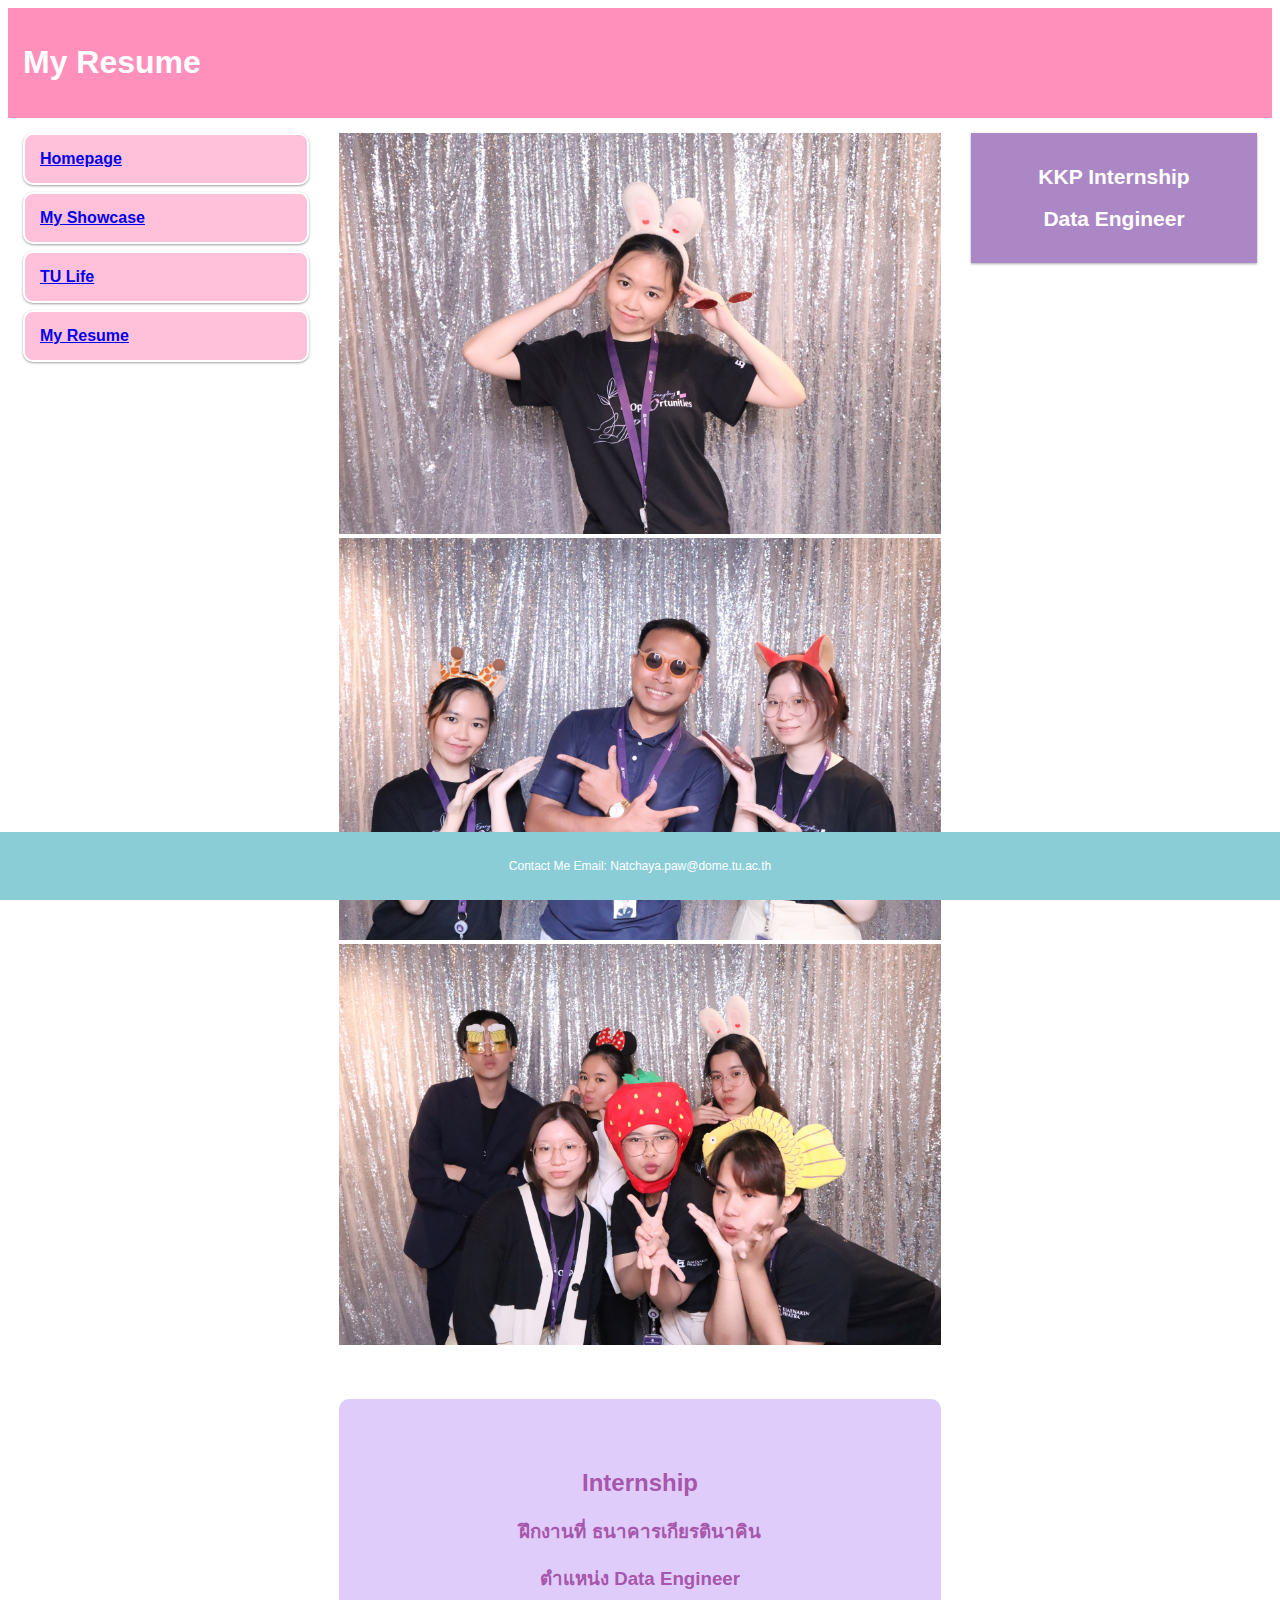
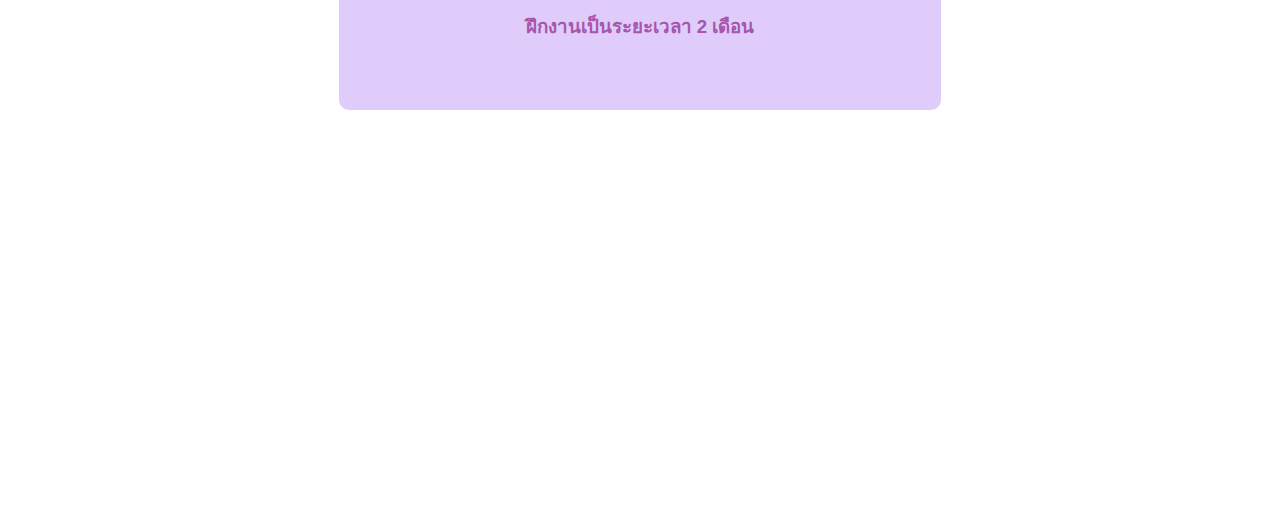
<file: myresume.html>
<!DOCTYPE html>
<html>
<head>
<meta name="viewport" content="width=device-width, initial-scale=1.0">
<title>My Resume</title>
<link rel="stylesheet" href="./css/myresume.css">
</head>
<body>

<div class="header">
  <h1>My Resume</h1>
</div>

<div class="row">
  <div class="col-3 col-s-3 menu">
    <ul>
        <li><a href="index.html">Homepage</a></li>
        <li><a href="myshowcase.html">My Showcase</a></li>
        <li><a href="tulife.html">TU Life</a></li>
        <li><a href="myresume.html">My Resume</a></li>
    </ul>
  </div>

    <div class="col-6 col-s-9">
        <div>
          <img src="./images/intern1.JPG">
        </div>
        <div>
            <img src="./images/intern3.JPG">
          </div>
        <div>
            <img src="./images/intern2.JPG">
          </div>
          <div>
    </div>
        <div class="intern-info">
            <h2>Internship</h2>
            <h3>ฝึกงานที่ ธนาคารเกียรตินาคิน</h3>
            <h3>ตำแหน่ง Data Engineer</h3>
            <h3>ฝึกงานเป็นระยะเวลา 2 เดือน</h3>

          </div>
    
  </div>

  <div class="col-3 col-s-12">
    <div class = "beside">
      <h2>KKP Internship</h2>
      <h2>Data Engineer</h2>
</div>

<div class="footer">
    <p>Contact Me Email: Natchaya.paw@dome.tu.ac.th</p>
</div>

  

</body>
</html>
</file>
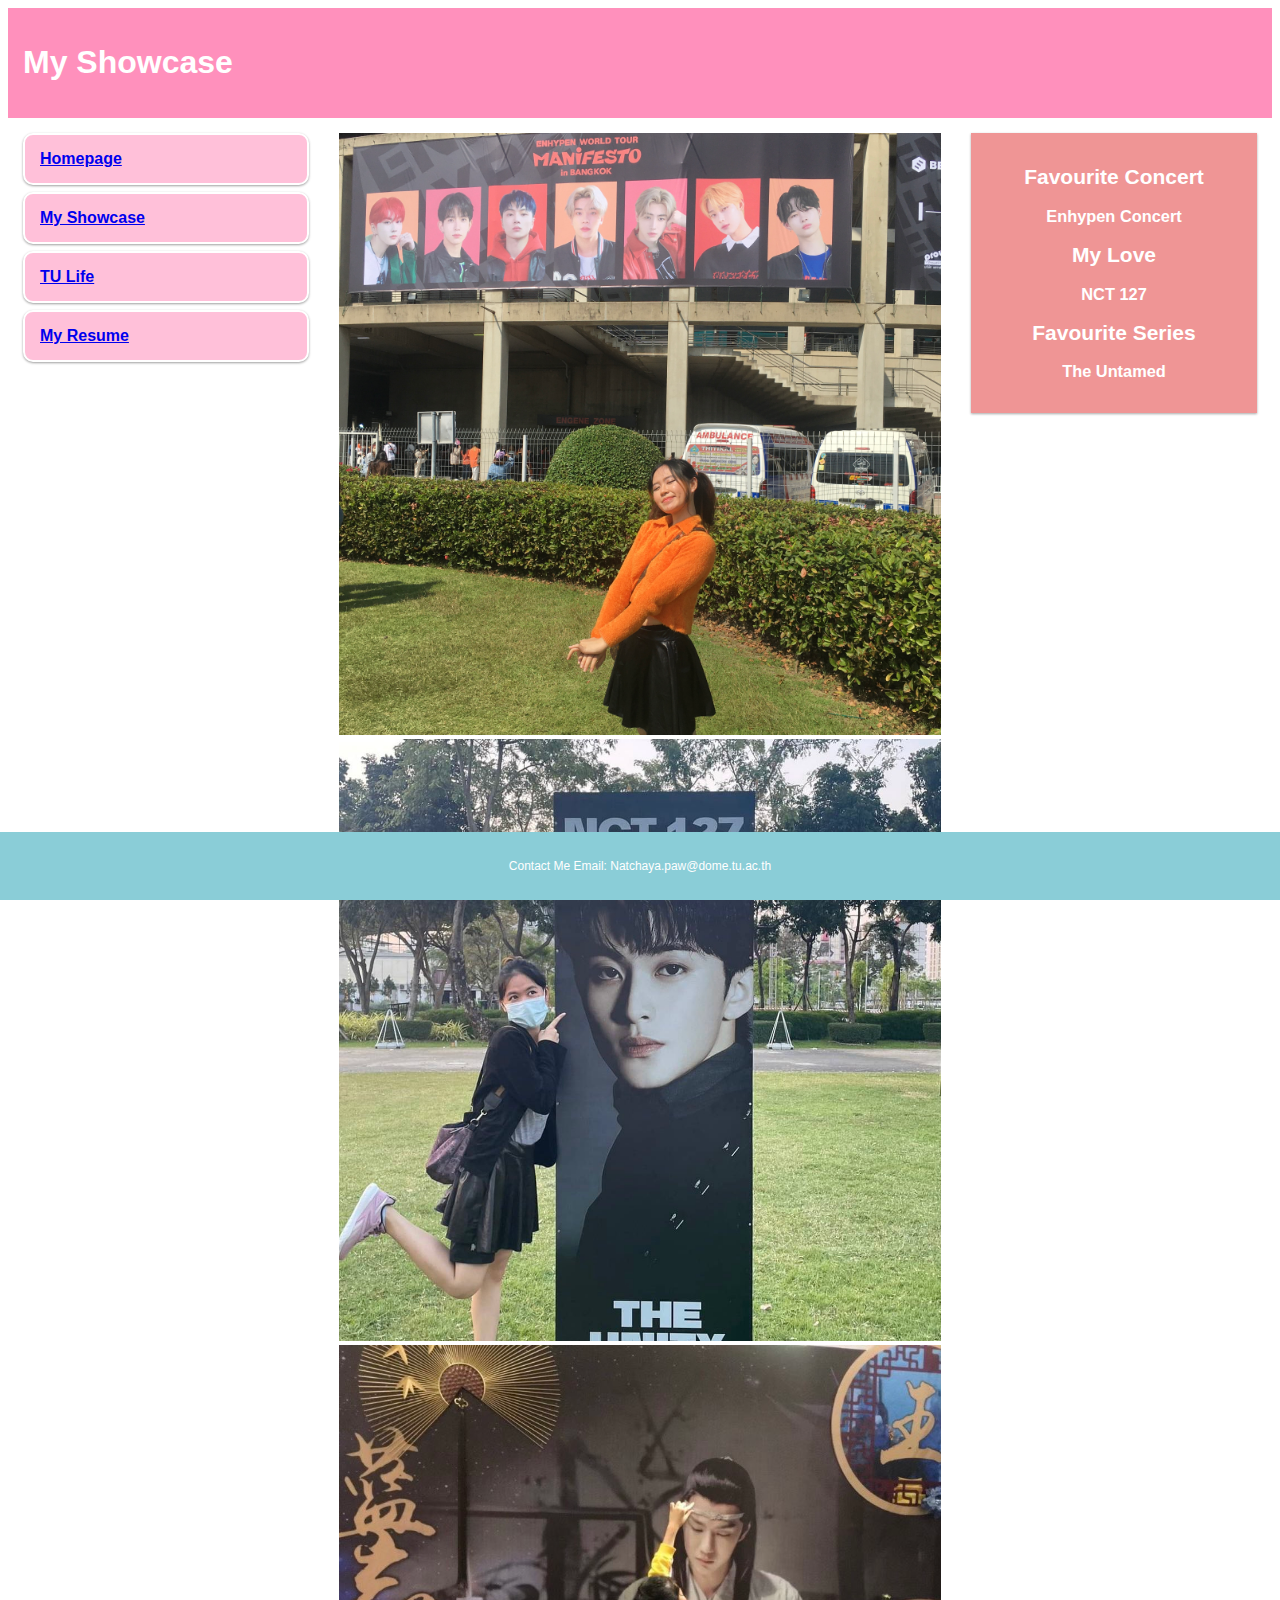
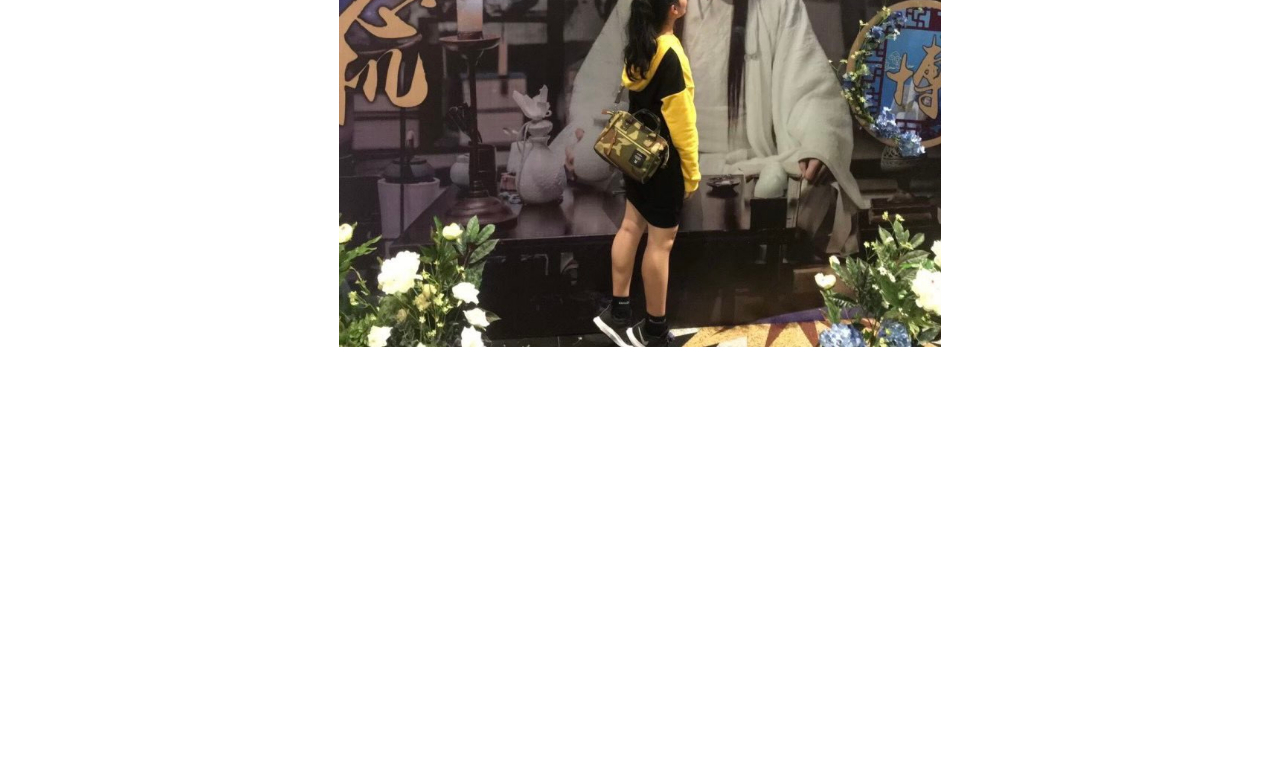
<file: myshowcase.html>
<!DOCTYPE html>
<html>
<head>
<meta name="viewport" content="width=device-width, initial-scale=1.0">
<title>My Showcase</title>
<link rel="stylesheet" href="./css/showcase.css">
</head>
<body>

<div class="header">
  <h1>My Showcase</h1>
</div>

<div class="row">
  <div class="col-3 col-s-3 menu">
    <ul>
        <li><a href="index.html">Homepage</a></li>
        <li><a href="myshowcase.html">My Showcase</a></li>
        <li><a href="tulife.html">TU Life</a></li>
        <li><a href="myresume.html">My Resume</a></li>
    </ul>
  </div>

    <div class="col-6 col-s-9">
        <div>
          <img src="./images/enhy.jpg">
        </div>
        <div>
            <img src="./images/nct.jpg">
          </div>
          <div>
            <img src="./images/untame.jpg">
          </div>
    
    
  </div>

  <div class="col-3 col-s-12">
    <div class="beside">
      <h2>Favourite Concert</h2>
      <h3>Enhypen Concert</h3>
      <h2>My Love</h2>
      <h3>NCT 127</h3>
      <h2>Favourite Series</h2>
      <h3>The Untamed</h3>
    </div>
  </div>
</div>


<div class="footer">
    <p>Contact Me Email: Natchaya.paw@dome.tu.ac.th</p>
</div>

  

</body>
</html>
</file>
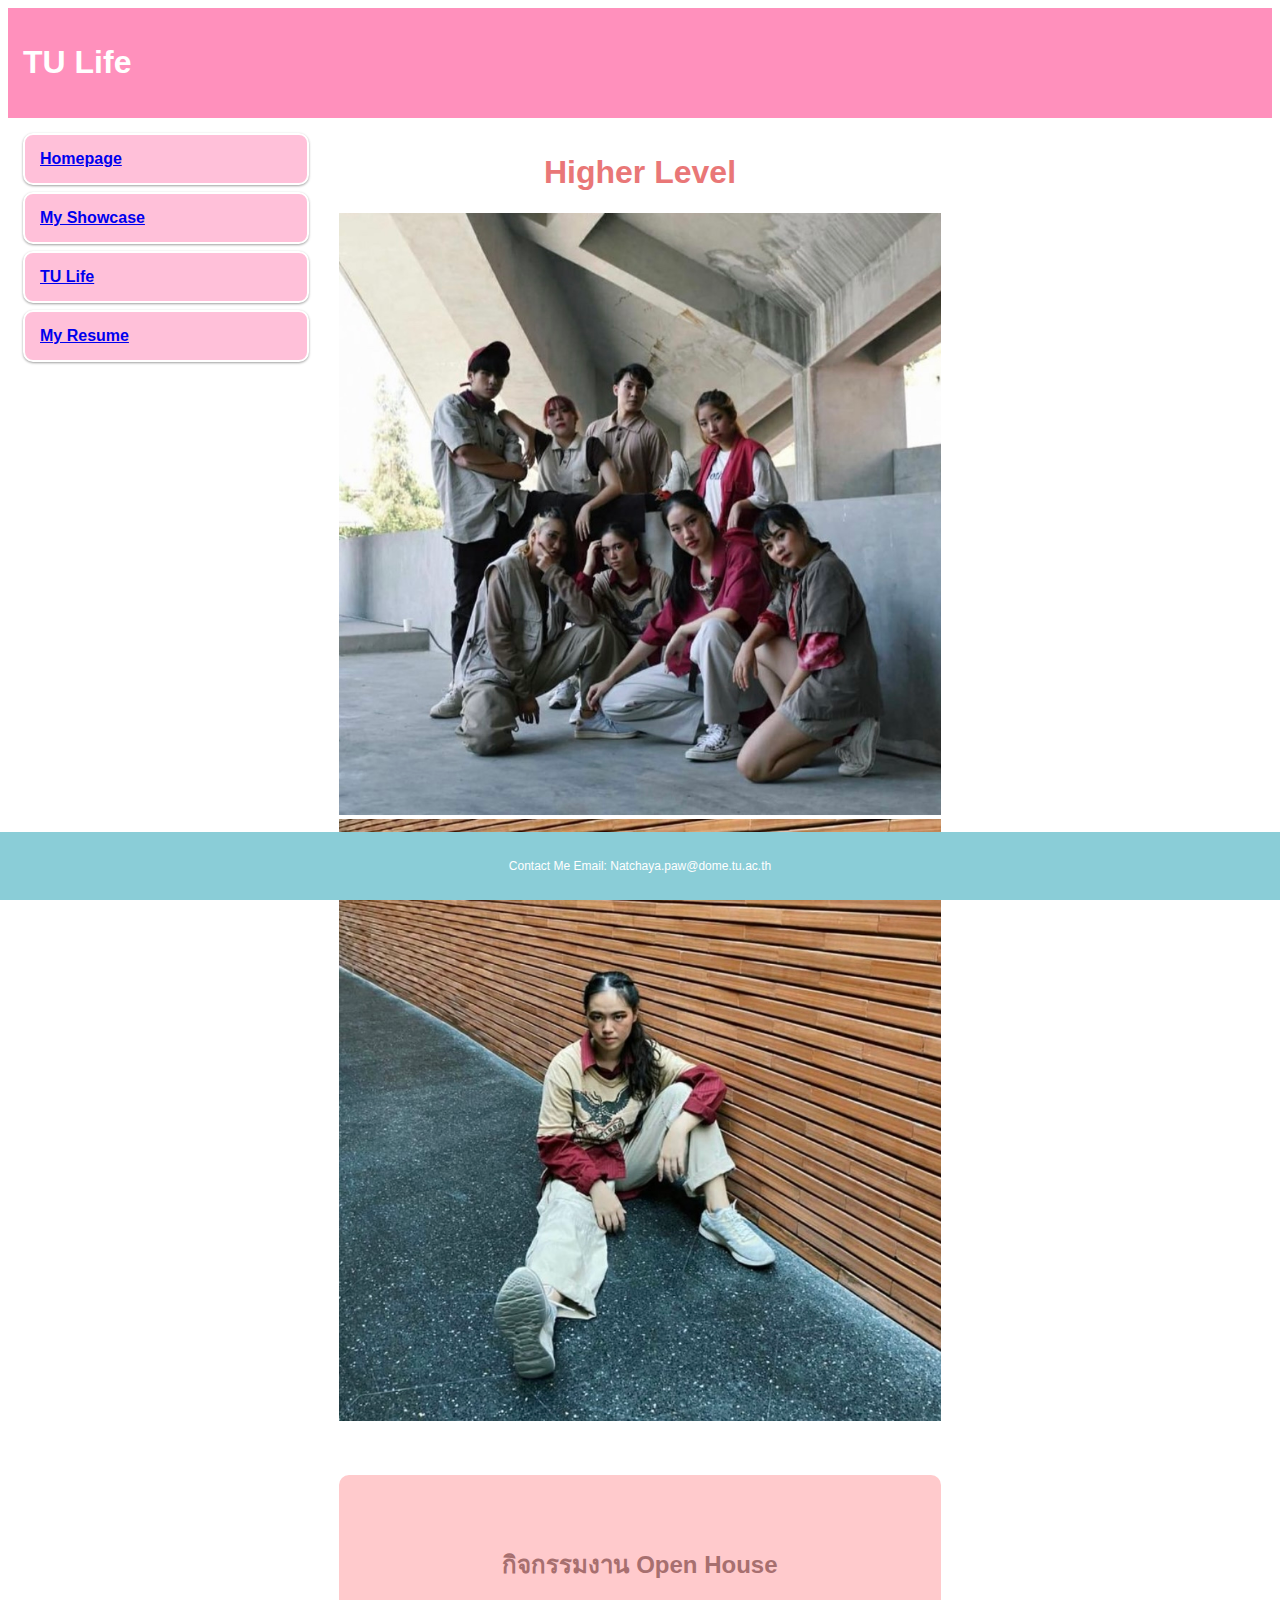
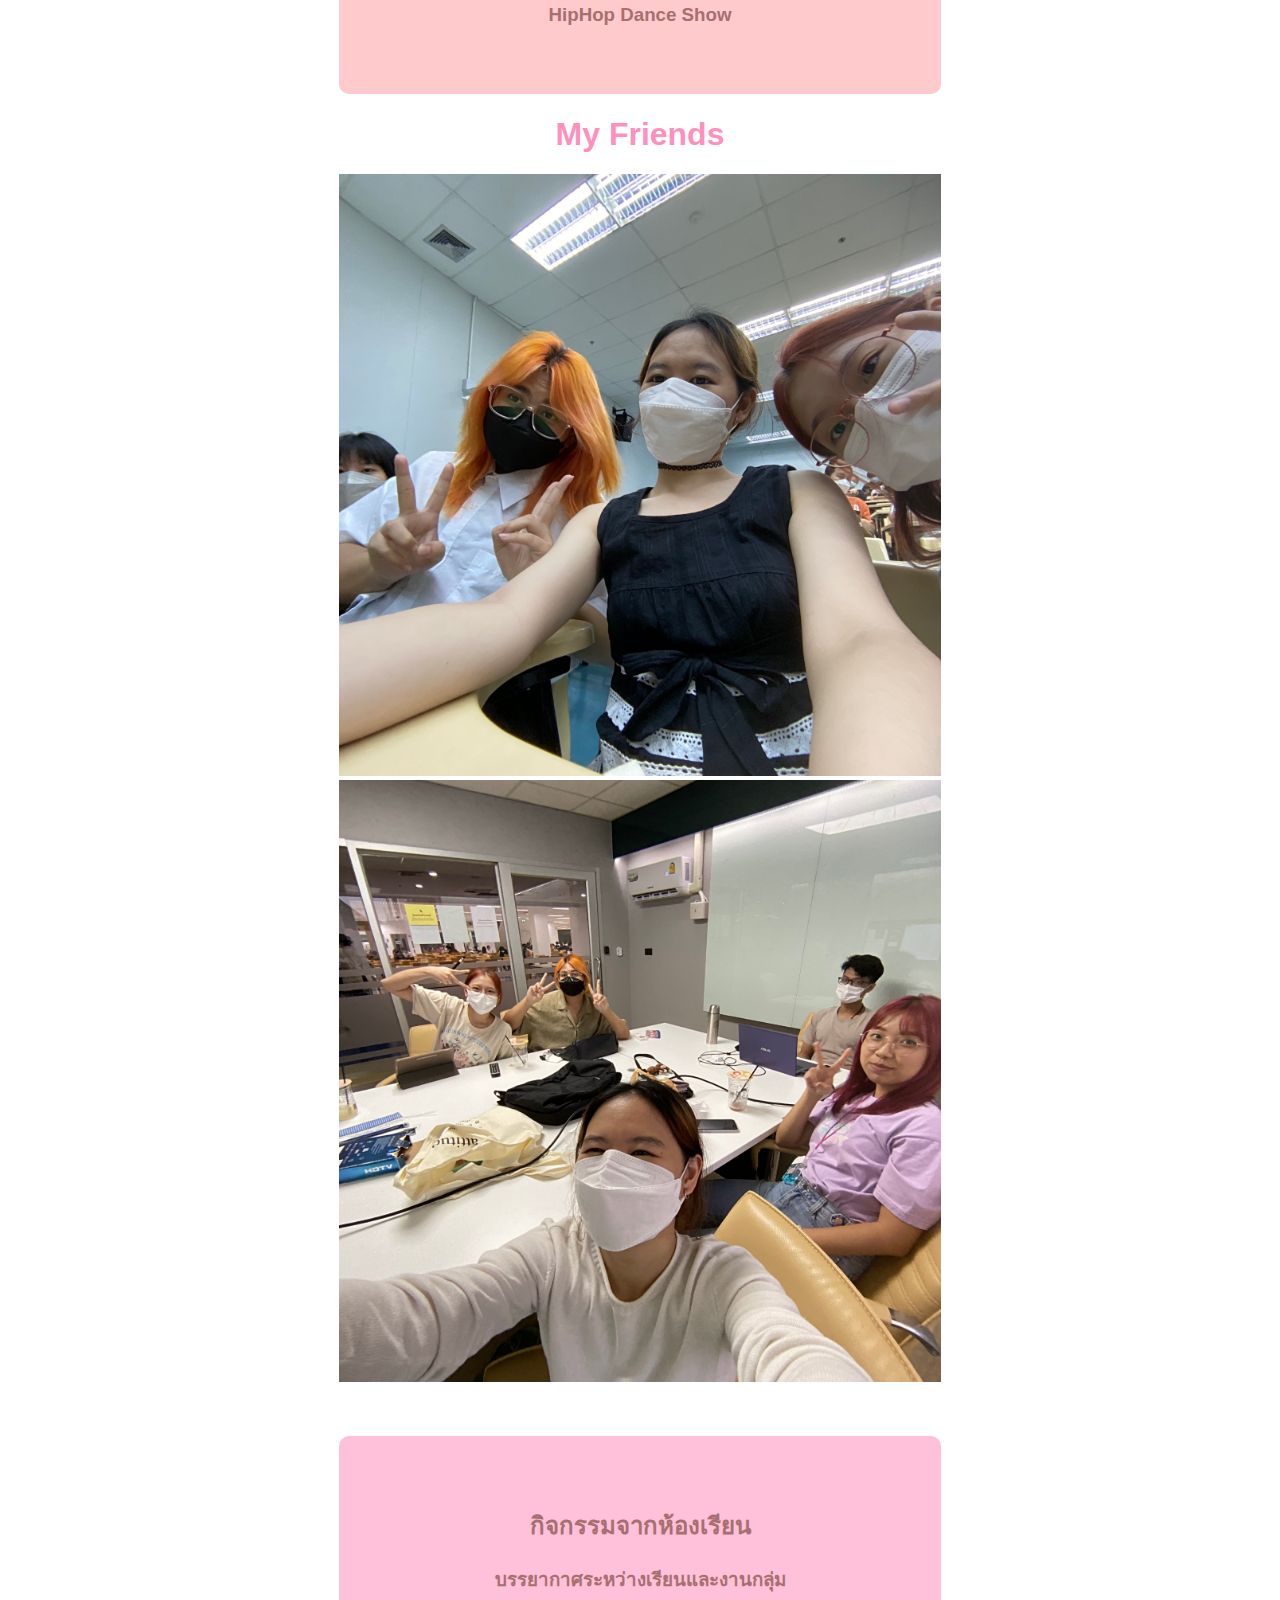
<file: tulife.html>
<!DOCTYPE html>
<html>
<head>
<meta name="viewport" content="width=device-width, initial-scale=1.0">
<title>TU Life</title>
<link rel="stylesheet" href="./css/tulife.css">
</head>
<body>

<div class="header">
  <h1>TU Life</h1>
</div>

<div class="row">
  <div class="col-3 col-s-3 menu">
    <ul>
        <li><a href="index.html">Homepage</a></li>
        <li><a href="myshowcase.html">My Showcase</a></li>
        <li><a href="tulife.html">TU Life</a></li>
        <li><a href="myresume.html">My Resume</a></li>
    </ul>
  </div>

    <div class="col-6 col-s-9">
        <div class="higher">
            <h1>Higher Level</h1>
          <img src="./images/higher.jpg">
          <img src="./images/openh.jpg">
        </div>
        <div class="higher-info">
            <h2>กิจกรรมงาน Open House</h2>
            <h3>HipHop Dance Show</h3>
            
          </div>

          <div class="tu">
            <h1>My Friends</h1>
          <img src="./images/tu.jpg">
          <img src="./images/tu1.jpg">
        </div>
        <div class="tu-info">
            <h2>กิจกรรมจากห้องเรียน</h2>
            <h3>บรรยากาศระหว่างเรียนและงานกลุ่ม</h3>
            
          </div>
    
  </div>

  </div>
</div>

<div class="footer">
    <p>Contact Me Email: Natchaya.paw@dome.tu.ac.th</p>
</div>

  

</body>
</html>
</file>
<file: css/myresume.css>
* {
    box-sizing: border-box;
  }
  
  .row {
    margin-bottom: 400px;
  }
  
  .row::after {
    content: "";
    clear: both;
    display: table;
  }
  
  [class*="col-"] {
    float: left;
    padding: 15px;
  }
  
  html {
    font-family: "Lucida Sans", sans-serif;
  }
  
  .header {
    background-color: #FF90BC;
    color: #ffffff;
    padding: 15px;
  }

  
  .menu ul {
    list-style-type: none;
    margin: 0;
    padding: 0;
  }
  
  .menu li {
    padding: 15px;
    margin-bottom: 7px;
    background-color: #FFC0D9;
    color: #AC87C5;
    font-weight: bold;
    box-shadow: 0 1px 3px rgba(0,0,0,0.2), 0 1px 2px rgba(0,0,0,0.2);
    border: 2px solid #FFFFFF; 
    border-radius: 10px;
  }
  
  .menu li:hover {
    background-color: #0099cc;
  }
  
  
  
  .footer {
    background-color: #8ACDD7;
    color: #ffffff;
    text-align: center;
    font-size: 12px;
    padding: 15px;
    position: fixed;
    left: 0;
    bottom: 0;
    width: 100%;
    text-align: center;
  }
  
  /* For mobile phones: */
  [class*="col-"] {
    width: 100%;
  }
  
  @media only screen and (min-width: 600px) {
    /* For tablets: */
    .col-s-1 {width: 8.33%;}
    .col-s-2 {width: 16.66%;}
    .col-s-3 {width: 25%;}
    .col-s-4 {width: 33.33%;}
    .col-s-5 {width: 41.66%;}
    .col-s-6 {width: 50%;}
    .col-s-7 {width: 58.33%;}
    .col-s-8 {width: 66.66%;}
    .col-s-9 {width: 50%;}
    .col-s-10 {width: 83.33%;}
    .col-s-11 {width: 91.66%;}
    .col-s-12 {width: 100%;}
  }
  @media only screen and (min-width: 768px) {
    /* For desktop: */
    .col-1 {width: 8.33%;}
    .col-2 {width: 16.66%;}
    .col-3 {width: 25%;}
    .col-4 {width: 33.33%;}
    .col-5 {width: 41.66%;}
    .col-6 {width: 50%;}
    .col-7 {width: 58.33%;}
    .col-8 {width: 66.66%;}
    .col-9 {width: 75%;}
    .col-10 {width: 83.33%;}
    .col-11 {width: 91.66%;}
    .col-12 {width: 100%;}
  }
  
  img {
    width: 100%;
    height: auto;
  
  }

  .intern-info {
    position: relative;
    left: 50%;
    margin-top: 50px; 
    transform: translateX(-50%);
    background-color:#DFCCFB;
    color: #A756AB;
    padding: 50px;
    border-radius: 10px;
    width: 100%;
    text-align:center;
  }

  .beside {
    background-color: #AC87C5;
    padding: 15px;
    color: #ffffff;
    text-align: center;
    font-size: 14px;
    box-shadow: 0 1px 3px rgba(0,0,0,0.12), 0 1px 2px rgba(0,0,0,0.24);
  }
</file>
<file: css/showcase.css>
* {
    box-sizing: border-box;
  }
  
  .row {
    margin-bottom: 400px;
  }
  
  .row::after {
    content: "";
    clear: both;
    display: table;
  }
  
  [class*="col-"] {
    float: left;
    padding: 15px;
  }
  
  html {
    font-family: "Lucida Sans", sans-serif;
  }
  
  .header {
    background-color: #FF90BC;
    color: #ffffff;
    padding: 15px;
  }
  

  
  .menu ul {
    list-style-type: none;
    margin: 0;
    padding: 0;
  }
  
  .menu li {
    padding: 15px;
    margin-bottom: 7px;
    background-color: #FFC0D9;
    color: #AC87C5;
    font-weight: bold;
    box-shadow: 0 1px 3px rgba(0,0,0,0.2), 0 1px 2px rgba(0,0,0,0.2);
    border: 2px solid #FFFFFF; 
    border-radius: 10px;
  }
  
  .menu li:hover {
    background-color: #0099cc;
  }
  
  
  
  .footer {
    background-color: #8ACDD7;
    color: #ffffff;
    text-align: center;
    font-size: 12px;
    padding: 15px;
    position: fixed;
    left: 0;
    bottom: 0;
    width: 100%;
    text-align: center;
  }
  
  /* For mobile phones: */
  [class*="col-"] {
    width: 100%;
  }
  
  @media only screen and (min-width: 600px) {
    /* For tablets: */
    .col-s-1 {width: 8.33%;}
    .col-s-2 {width: 16.66%;}
    .col-s-3 {width: 25%;}
    .col-s-4 {width: 33.33%;}
    .col-s-5 {width: 41.66%;}
    .col-s-6 {width: 50%;}
    .col-s-7 {width: 58.33%;}
    .col-s-8 {width: 66.66%;}
    .col-s-9 {width: 50%;}
    .col-s-10 {width: 83.33%;}
    .col-s-11 {width: 91.66%;}
    .col-s-12 {width: 100%;}
  }
  @media only screen and (min-width: 768px) {
    /* For desktop: */
    .col-1 {width: 8.33%;}
    .col-2 {width: 16.66%;}
    .col-3 {width: 25%;}
    .col-4 {width: 33.33%;}
    .col-5 {width: 41.66%;}
    .col-6 {width: 50%;}
    .col-7 {width: 58.33%;}
    .col-8 {width: 66.66%;}
    .col-9 {width: 75%;}
    .col-10 {width: 83.33%;}
    .col-11 {width: 91.66%;}
    .col-12 {width: 100%;}
  }
  
  img {
    width: 100%;
    height: auto;
  
  }
  
  .beside {
    background-color: #EF9595;
    padding: 15px;
    color: #ffffff;
    text-align: center;
    font-size: 14px;
    box-shadow: 0 1px 3px rgba(0,0,0,0.12), 0 1px 2px rgba(0,0,0,0.24);
  }
</file>
<file: css/tulife.css>
* {
    box-sizing: border-box;
  }
  
  .row {
    margin-bottom: 400px;
  }
  
  .row::after {
    content: "";
    clear: both;
    display: table;
  }
  
  [class*="col-"] {
    float: left;
    padding: 15px;
  }
  
  html {
    font-family: "Lucida Sans", sans-serif;
  }
  
  .header {
    background-color: #FF90BC;
    color: #ffffff;
    padding: 15px;
  }

  .higher {
    color: #E97777;
    text-align: center;
  }

  .tu {
    color: #FF90BC;
    text-align: center;
  }

  
  .menu ul {
    list-style-type: none;
    margin: 0;
    padding: 0;
  }
  
  .menu li {
    padding: 15px;
    margin-bottom: 7px;
    background-color: #FFC0D9;
    color: #AC87C5;
    font-weight: bold;
    box-shadow: 0 1px 3px rgba(0,0,0,0.2), 0 1px 2px rgba(0,0,0,0.2);
    border: 2px solid #FFFFFF; 
    border-radius: 10px;
  }
  
  .menu li:hover {
    background-color: #0099cc;
  }
  
  
  
  .footer {
    background-color: #8ACDD7;
    color: #ffffff;
    text-align: center;
    font-size: 12px;
    padding: 15px;
    position: fixed;
    left: 0;
    bottom: 0;
    width: 100%;
    text-align: center;
  }
  
  /* For mobile phones: */
  [class*="col-"] {
    width: 100%;
  }
  
  @media only screen and (min-width: 600px) {
    /* For tablets: */
    .col-s-1 {width: 8.33%;}
    .col-s-2 {width: 16.66%;}
    .col-s-3 {width: 25%;}
    .col-s-4 {width: 33.33%;}
    .col-s-5 {width: 41.66%;}
    .col-s-6 {width: 50%;}
    .col-s-7 {width: 58.33%;}
    .col-s-8 {width: 66.66%;}
    .col-s-9 {width: 50%;}
    .col-s-10 {width: 83.33%;}
    .col-s-11 {width: 91.66%;}
    .col-s-12 {width: 100%;}
  }
  @media only screen and (min-width: 768px) {
    /* For desktop: */
    .col-1 {width: 8.33%;}
    .col-2 {width: 16.66%;}
    .col-3 {width: 25%;}
    .col-4 {width: 33.33%;}
    .col-5 {width: 41.66%;}
    .col-6 {width: 50%;}
    .col-7 {width: 58.33%;}
    .col-8 {width: 66.66%;}
    .col-9 {width: 75%;}
    .col-10 {width: 83.33%;}
    .col-11 {width: 91.66%;}
    .col-12 {width: 100%;}
  }
  
  img {
    width: 100%;
    height: auto;
  
  }
  .higher-info {
    position: relative;
    left: 50%;
    margin-top: 50px; 
    transform: translateX(-50%);
    background-color:#FFCACC;
    color: #A76F6F;
    padding: 50px;
    border-radius: 10px;
    width: 100%;
    text-align:center;
  }

  .tu-info {
    position: relative;
    left: 50%;
    margin-top: 50px; 
    transform: translateX(-50%);
    background-color:#FFC0D9;
    color: #A76F6F;
    padding: 50px;
    border-radius: 10px;
    width: 100%;
    text-align:center;
  }
</file>
